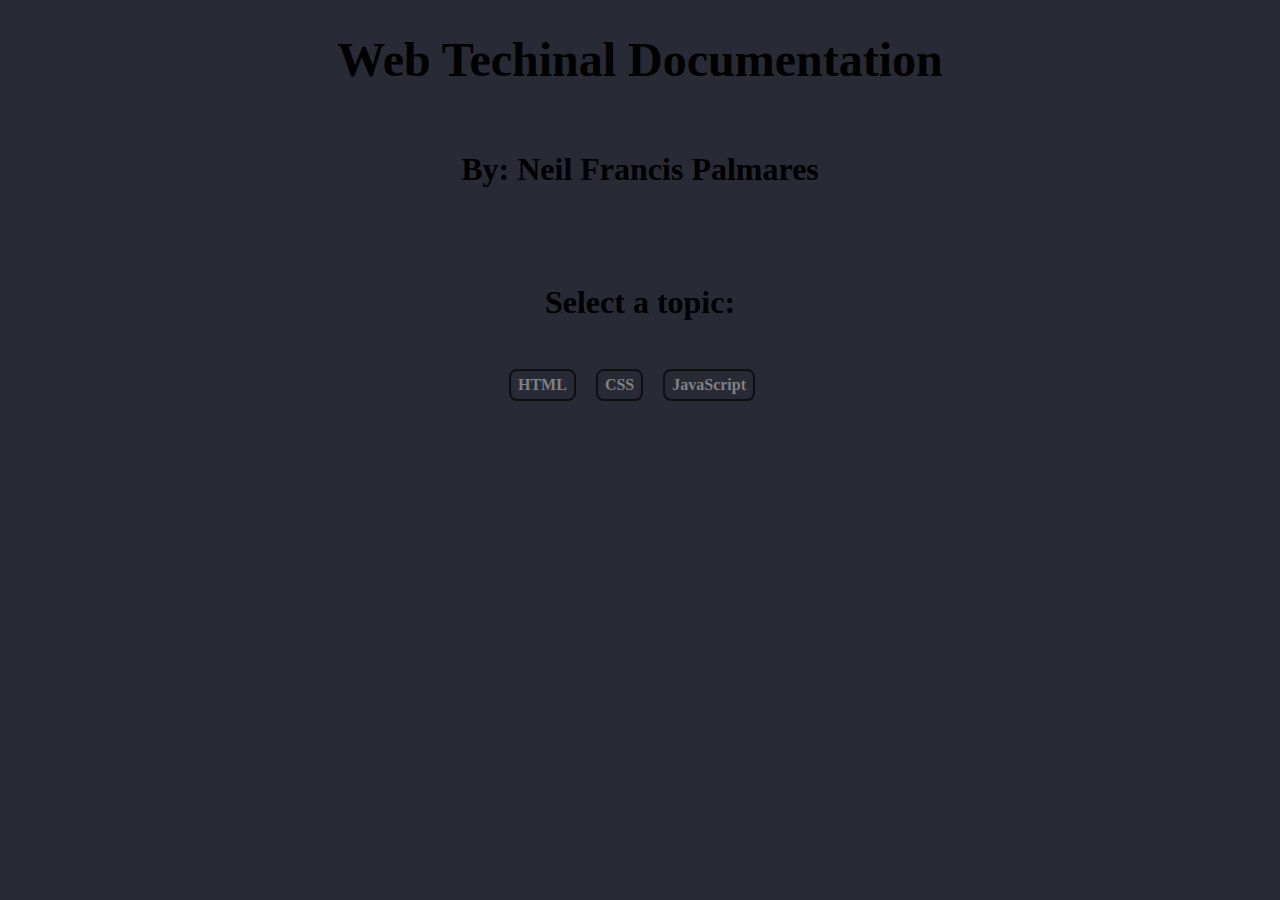
<file: index.html>
<!DOCTYPE html>
<html lang="en">
  <head>
    <title>Web Technical Documentation</title>
    <meta charset="UTF-8" />
    <meta name="viewport" content="width=device-width, initial-scale=1" />
    <link href="style.css" rel="stylesheet" />
  </head>
  <body>
    <h1 class="center-text">Web Techinal Documentation</h1>
    <h2 class="center-text small-margin-top">By: Neil Francis Palmares</h2>
    <h2 class="center-text small-margin-top">Select a topic:</h2>

    <nav class="center-text">
      <span class="small-margin-right">
        <a class="btn" href="html-page.html">HTML</a>
      </span>
      <span class="small-margin-right">
        <a class="btn" href="css-page.html">CSS</a>
      </span>
      <span class="small-margin-right">
        <a class="btn" href="js-page.html">JavaScript</a>
      </span>
    </nav>
  </body>
</html>
</file>
<file: style.css>
body {
  margin: 0;
  margin-bottom: 2em;
  background-color: #282a36;
}

a {
  text-decoration: none;
  color: #ffffff;
}

header {
  text-align: center;
}

h1 {
  font-size: 48px;
}

h2 {
  font-size: 32px;
  padding: 1em;
  margin: 0;
  text-align: center;
}

nav {
  background-color: #282a36;
}

/* Classes */
.center-text {
  text-align: center;
}

.small-margin-left {
  margin-left: 1em;
}

.small-margin-right {
  margin-right: 1em;
}

.small-margin-top {
  margin-top: 1em;
}

.btn:link,
.btn:visited {
  background-color: #282a36;
  border: 2px solid #0f0f0f;
  border-radius: 0.5em;
  color: #818181;
  display: inline-block;
  font-weight: bold;
  margin-bottom: 1em;
  margin-top: 1em;
  padding: 5px 7px;
  text-align: center;
}

.btn:hover,
.btn:active {
  background-color: #282a36;
  border: 2px solid #8a8ea8;
  color: #ffffff;
  transform: scale(1.2);
}

.nav-top {
  border-bottom: 2px solid #8a8ea8;
  border-top: 2px solid #8a8ea8;
}

.sidenav {
  height: 100%;
  position: absolute;
  z-index: 1;
  top: 0;
  background-color: #282a36;
  border-right: 2px solid #8a8ea8;
}

.sidenav a {
  padding: 8px 8px 8px 32px;
  text-decoration: none;
  font-size: 25px;
  color: #818181;
  display: block;
}

.sidenav a:hover {
  color: #f1f1f1;
}
</file>
